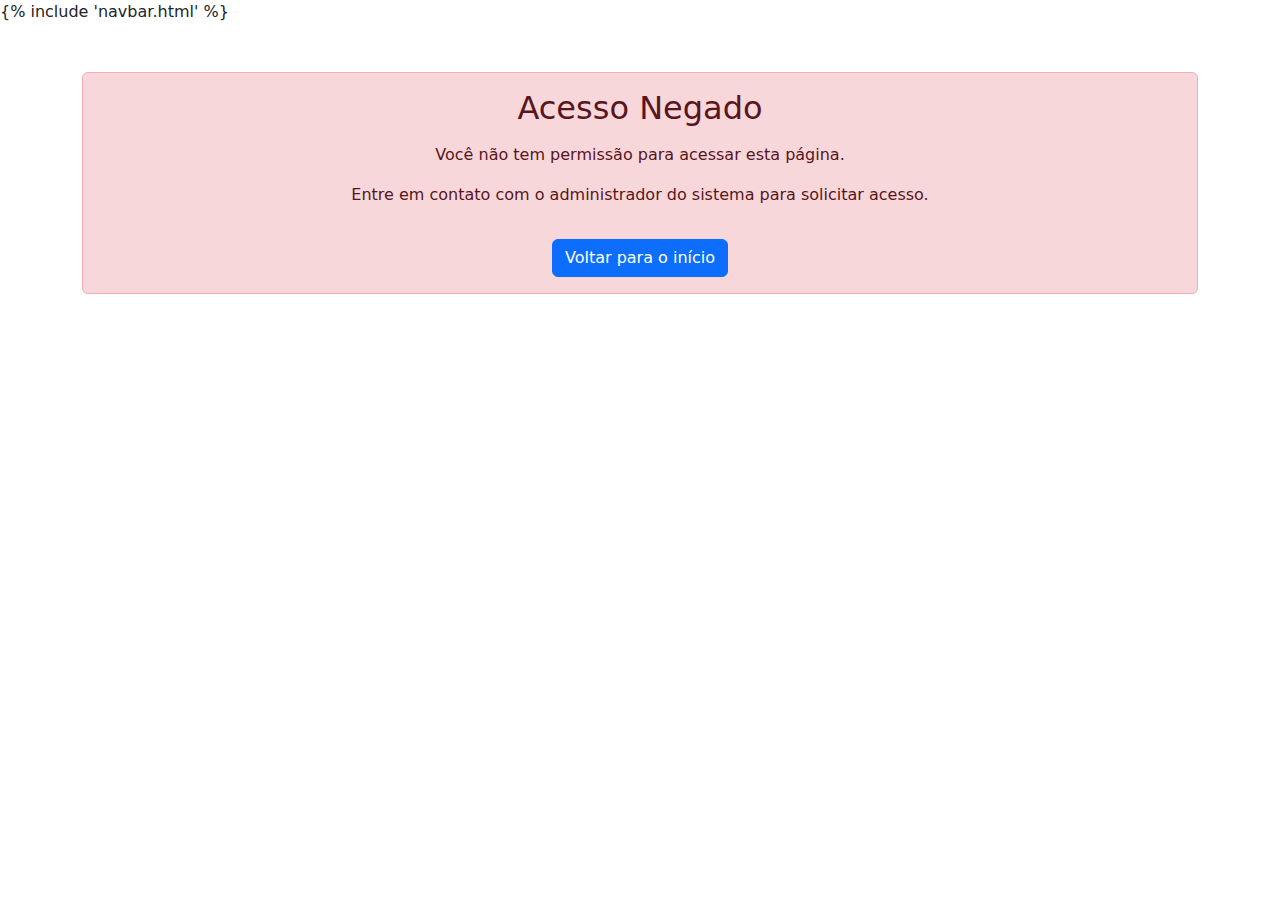
<file: templates/acesso_negado.html>
<!DOCTYPE html>
<html lang="pt-br">
<head>
    {% include 'navbar.html' %}
    <meta charset="UTF-8">
    <title>Acesso Negado</title>
    <meta name="viewport" content="width=device-width, initial-scale=1">
    <link href="https://cdn.jsdelivr.net/npm/bootstrap@5.3.0/dist/css/bootstrap.min.css" rel="stylesheet">
</head>
<body>
    <div class="container mt-5 text-center">
        <div class="alert alert-danger">
            <h2 class="mb-3"><i class="bi bi-shield-exclamation"></i> Acesso Negado</h2>
            <p>Você não tem permissão para acessar esta página.</p>
            <p>Entre em contato com o administrador do sistema para solicitar acesso.</p>
            <a href="/" class="btn btn-primary mt-3">Voltar para o início</a>
        </div>
    </div>
    <script src="https://cdn.jsdelivr.net/npm/bootstrap@5.3.0/dist/js/bootstrap.bundle.min.js"></script>
</body>
</html>
</file>
